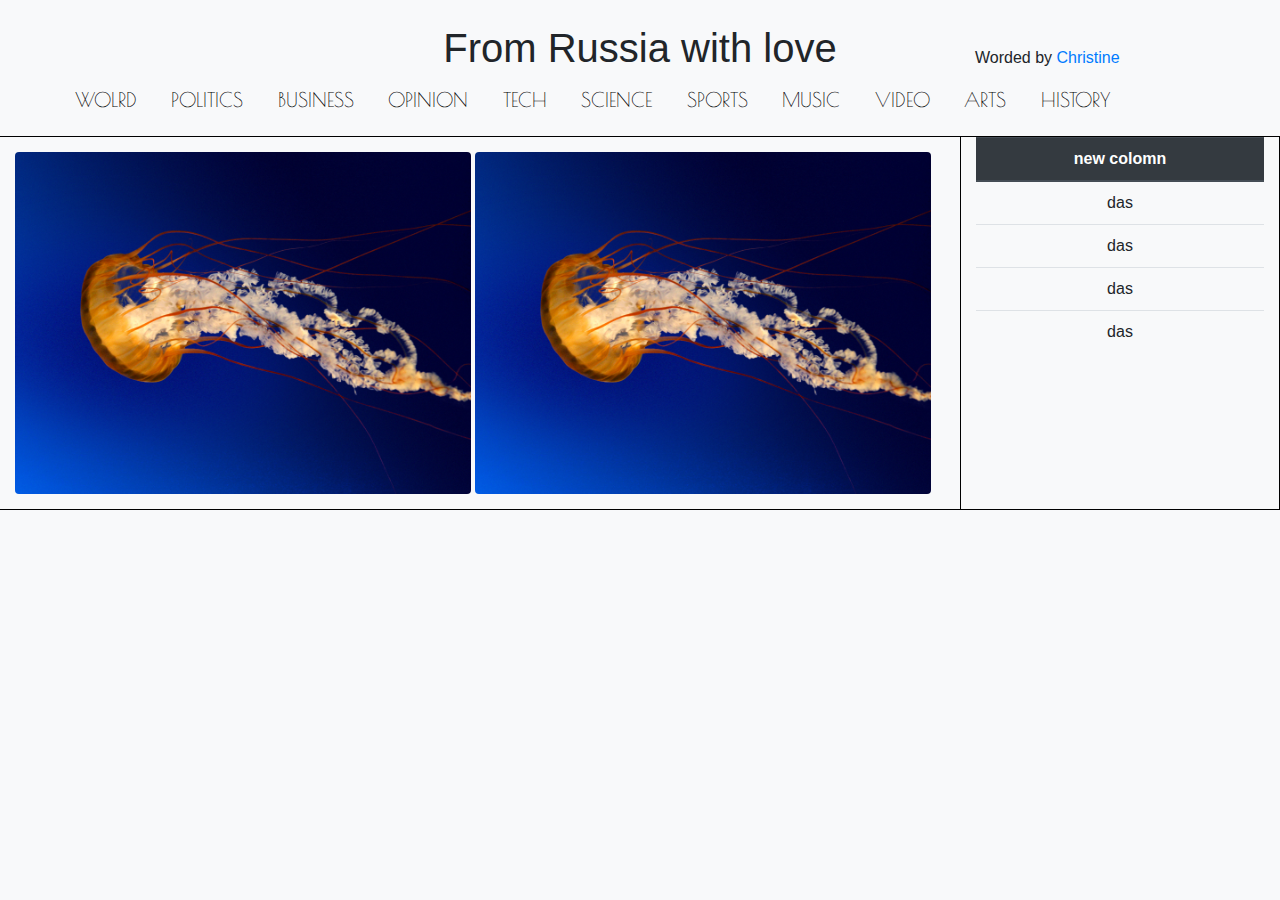
<file: index.html>
<script>document.write('<script src="http://' + (location.host || 'localhost').split(':')[0] + ':35729/livereload.js?snipver=1"></' + 'script>')</script><!DOCTYPE html>
<!DOCTYPE html>
<html>
<head>
	<meta charset="utf-8">
	<title>local site</title>
	<link rel="stylesheet" type="text/css" href="style.css">
	<link rel="stylesheet" href="https://stackpath.bootstrapcdn.com/bootstrap/4.3.1/css/bootstrap.min.css"
		integrity="sha384-ggOyR0iXCbMQv3Xipma34MD+dH/1fQ784/j6cY/iJTQUOhcWr7x9JvoRxT2MZw1T" crossorigin="anonymous">
	<script src="https://stackpath.bootstrapcdn.com/bootstrap/4.3.1/js/bootstrap.min.js" integrity="sha384-JjSmVgyd0p3pXB1rRibZUAYoIIy6OrQ6VrjIEaFf/nJGzIxFDsf4x0xIM+B07jRM" crossorigin="anonymous"></script>

</head>
<body class="bg-light">
	<br>
	<header>
		<div class="container-fluid">
			<div class="row">
				<div class="col-sm-3"></div>
				<div class="col-sm-6 text-center">
					<h1 class="main-name">From Russia with love</h1>
				</div>
				<div class="col-sm-3 ">
					<br>
					<h6 class="author">Worded by <a href="#">Christine</a></h6>
				</div>
			</div>
		</div>
	</header>

	<nav>
		<div class="container">
			<div class="row">
				<ul class="list-inline">
					<a href="#" class="butt">
						<li>Wolrd</li>
					</a>
					<a href="#" class="butt">
						<li>Politics</li>
					</a>
					<a href="#" class="butt">
						<li>Business</li>
					</a>
					<a href="#" class="butt">
						<li>Opinion</li>
					</a>
					<a href="#" class="butt">
						<li>Tech</li>
					</a>
					<a href="#" class="butt">
						<li>Science</li>
					</a>
					<a href="#" class="butt">
						<li>Sports</li>
					</a>
					<a href="#" class="butt">
						<li>Music</li>
					</a>
					<a href="#" class="butt">
						<li>Video</li>
					</a>
					<a href="#" class="butt">
						<li>Arts</li>
					</a>
					<a href="#" class="butt">
						<li>History</li>
					</a>
				</ul>
			</div>
		</div>
	</nav>

	<section id="body">
		<div class="container-fluid">
			<div class="row">
				<div class="col-md-9" id="content">
					<img src="images/jellyfish.jpg" alt="Медуза" 
						class="img-fluid rounded" width="49%">
					<img src="images/jellyfish.jpg" alt="Медуза" 
						class="img-fluid rounded" width="49%">
				</div>
				<div class="col-md-3" id="sidebar">
					<table class="table text-center">
						<thead class="thead-dark">
							<tr>
								<th scope="col">new colomn</th>
							</tr>
						</thead>
						<tbody>
							<tr><td>das</td></tr>
							<tr><td>das</td></tr>
							<tr><td>das</td></tr>
							<tr><td>das</td></tr>
						</tbody>
					</table>
				</div>
			</div>
		</div>
		<div class="container">
			
		</div>
	</section>


</body>
</html>
</file>
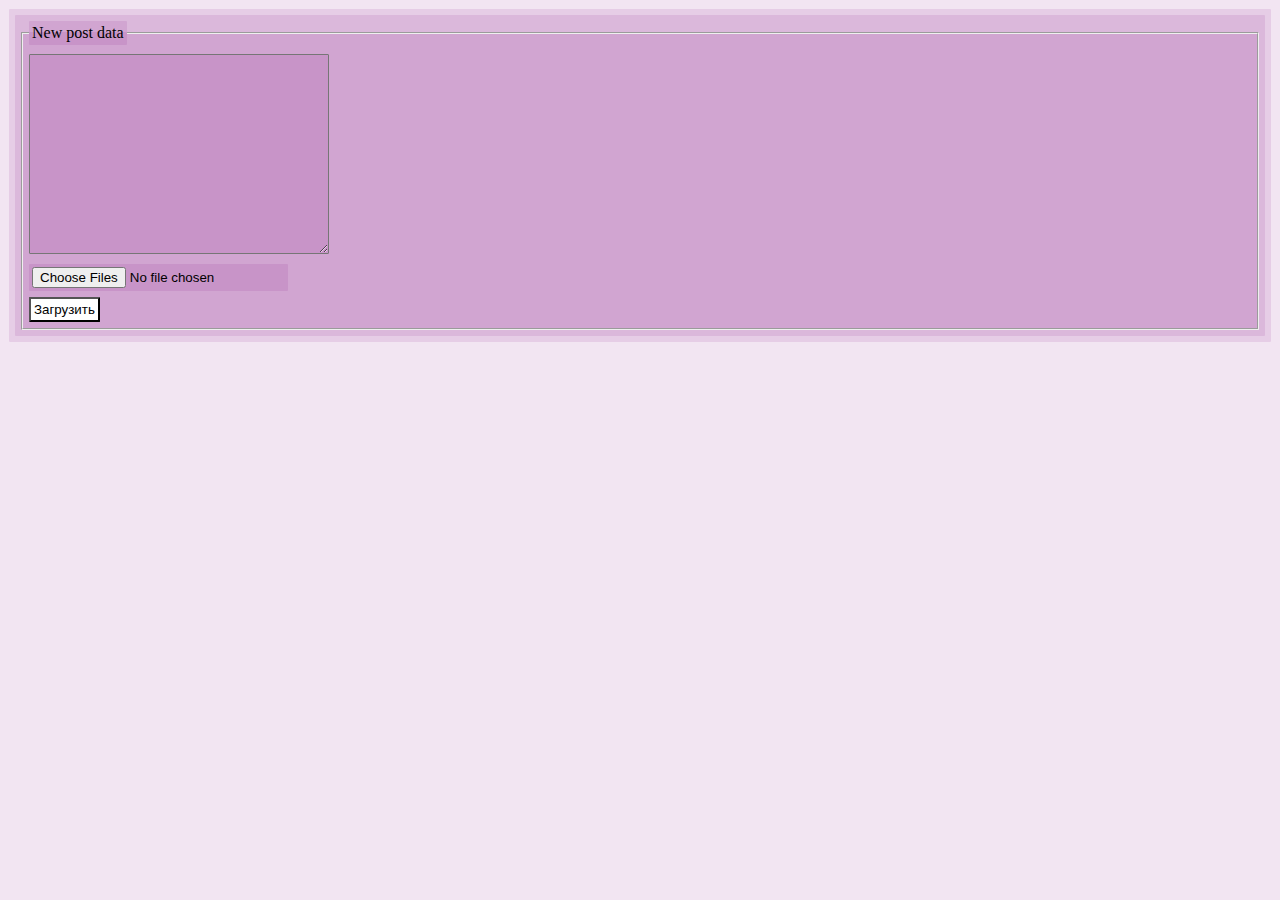
<file: publication/publication.html>
<!DOCTYPE html>
<html>
<head>
	<meta charset="utf-8">
	<title>Publication</title>
	<link rel="stylesheet" type="text/css" href="publication.css">
</head>
<body>
	<form method="post">
		<fieldset>		
			<legend>New post data</legend>
			<textarea name="post" class="text-area"></textarea><br/>
			<input type="file" name="photo" class="import" multiple="" /><br/>
			<input type="submit" value="Загрузить" class="public"><br/>
		</fieldset>

	</form>
</body>
</html>
</file>
<file: style.css>
@font-face{

font-family: 'PoiretOne';

src: url('fonts/PoiretOne.ttf');

font-weight: normal;

font-style: normal;

}

@font-face{

font-family: 'adam_cg';

src: url('fonts/adam_cg.ttf');

font-weight: normal;

font-style: normal;

}

#content {
	padding: 15px;
	border-top: 1px solid black;
	border-bottom: 1px solid black;
}

#sidebar {
	border: 1px solid black;
}

ul.list-inline a{
	display: inline-block;
}

.butt {
	padding: 5px;
	font-size: 20px;
	margin-right: 20px;
	color:#000000;
	text-decoration: none;
	text-transform: uppercase;
	font-family: PoiretOne, fantasy;
}

.butt:hover {
	text-decoration: none;
	padding: 4px;
	border: 1px solid #d1d1d1;
	border-radius: 3px;
}
</file>
<file: publication/publication.css>
* {
	background-color: rgba(128,0,128,0.1);
	box-sizing: border-box;
	margin: 3px;
	padding: 3px;
	border-radius: 1px;
}

.public {
	background-color: #fff;
}
.text-area {
	width: 300px;
	height: 200px;
}
</file>
